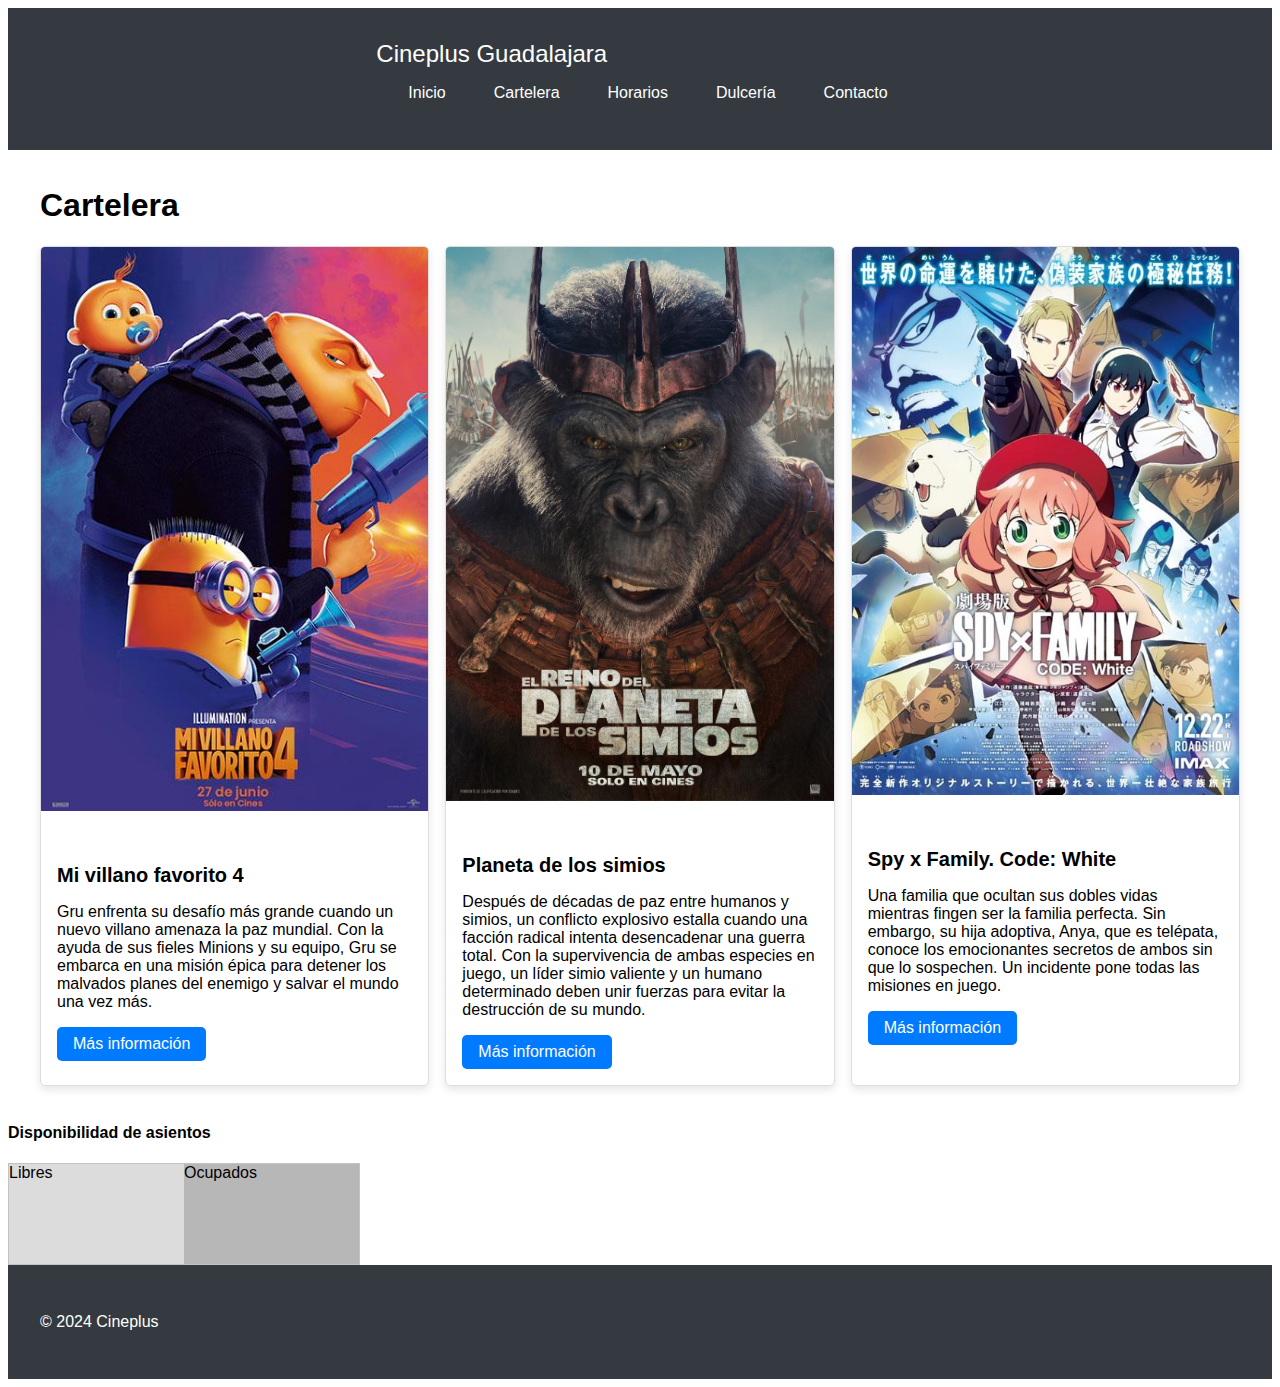
<file: cartelera.html>
<!DOCTYPE html>
<html lang="es">
<head>
  <meta charset="UTF-8">
  <meta name="viewport" content="width=device-width, initial-scale=1.0">
  <title>Cartelera - Cineplus Guadalajara</title>
  <link href="styles.css" rel="stylesheet">
</head>
<body>
  <nav class="navbar bg-dark">
    <div class="container">
      <a class="navbar-header" href="#">Cineplus Guadalajara</a>
      <div>
        <ul class="navbar-nav">
          <li class="nav-item">
            <a class="nav-link" href="./index.html">Inicio</a>
          </li>
          <li class="nav-item">
            <a class="nav-link active" aria-current="page" href="cartelera.html">Cartelera</a>
          </li>
          <li class="nav-item">
            <a class="nav-link" href="horarios.html">Horarios</a>
          </li>
          <li class="nav-item">
            <a class="nav-link" href="dulceria.html">Dulcería</a>
          </li>
          <li class="nav-item">
            <a class="nav-link" href="contacto.html">Contacto</a>
          </li>
        </ul>
      </div>
    </div>
  </nav>

  <div class="container mt-5">
    <h1>Cartelera</h1>
    <div class="movie-container">
      <div class="movie-card">
        <div class="card">
          <img src="./src/images/poster1.jpg" class="card-img-top" alt="Película 1 Mi villano favorito">
          <div class="card-body">
            <h5 class="card-title">Mi villano favorito 4</h5>
            <p class="card-text">Gru enfrenta su desafío más grande cuando un nuevo villano amenaza la paz mundial. Con la ayuda de sus fieles Minions y su equipo, Gru se embarca en una misión épica para detener los malvados planes del enemigo y salvar el mundo una vez más.</p>
            <a href="https://www.youtube.com/watch?v=I0_qFoptZ4Y" target="_blank" rel="noopener nareferrer" class="btn btn-primary">Más información</a>
          </div>
        </div>
      </div>
      <div class="movie-card">
        <div class="card">
          <img src="./src/images/poster2.jpg" class="card-img-top" alt="Película 2 El planeta de los simios">
          <div class="card-body">
            <h5 class="card-title">Planeta de los simios</h5>
            <p class="card-text"> Después de décadas de paz entre humanos y simios, un conflicto explosivo estalla cuando una facción radical intenta desencadenar una guerra total. Con la supervivencia de ambas especies en juego, un líder simio valiente y un humano determinado deben unir fuerzas para evitar la destrucción de su mundo.</p>
            <a href=" https://www.google.com/search?client=firefox-b-d&sca_esv=73797eb15fc8c283&sca_upv=1&sxsrf=ADLYWIIfjzR5vVY3jdF5sSp8wV-fPdgCFA:1715783076753&q=planeta+de+los+simios+2024&tbm=vid&source=lnms&prmd=ivnsmbtz&sa=X&ved=2ahUKEwiOs7SG7o-GAxWch-4BHbNvBQcQ0pQJegQIDRAB&biw=1270&bih=1306&dpr=1#fpstate=ive&vld=cid:1fb334a3,vid:fWWrW_VLjws,st:0" target="_blank" rel="noopener nareferrer" class="btn btn-primary">Más información</a>
          </div>
        </div>
      </div>
      <div class="movie-card">
        <div class="card">
          <img src="./src/images/poster3.jpg" class="card-img-top" alt="Película 3 SPY x Family">
          <div class="card-body">
            <h5 class="card-title">Spy x Family. Code: White</h5>
            <p class="card-text"> Una familia que ocultan sus dobles vidas mientras fingen ser la familia perfecta. Sin embargo, su hija adoptiva, Anya, que es telépata, conoce los emocionantes secretos de ambos sin que lo sospechen. Un incidente pone todas las misiones en juego.</p>
            <a href="https://www.youtube.com/watch?v=gEYJivUY14k" target="_blank" rel="noopener nareferrer" class="btn btn-primary">Más información</a>
          </div>
        </div>
      </div>
    </div>
  </div>
  <div class="asientos">
    <h4>Disponibilidad de asientos</h4>
    <div id="main">
      <div style="background-color:gainsboro;">Libres</div>
      <div style="background-color:rgba(128, 126, 126, 0.562);" id="myBlueDiv">Ocupados</div>
    </div>
  </div>

  <footer class="bg-dark text-light text-center py-4 mt-5">
    <div class="container">
      <p>&copy; 2024 Cineplus</p>
    </div>
  </footer>
</body>
</html>
</file>
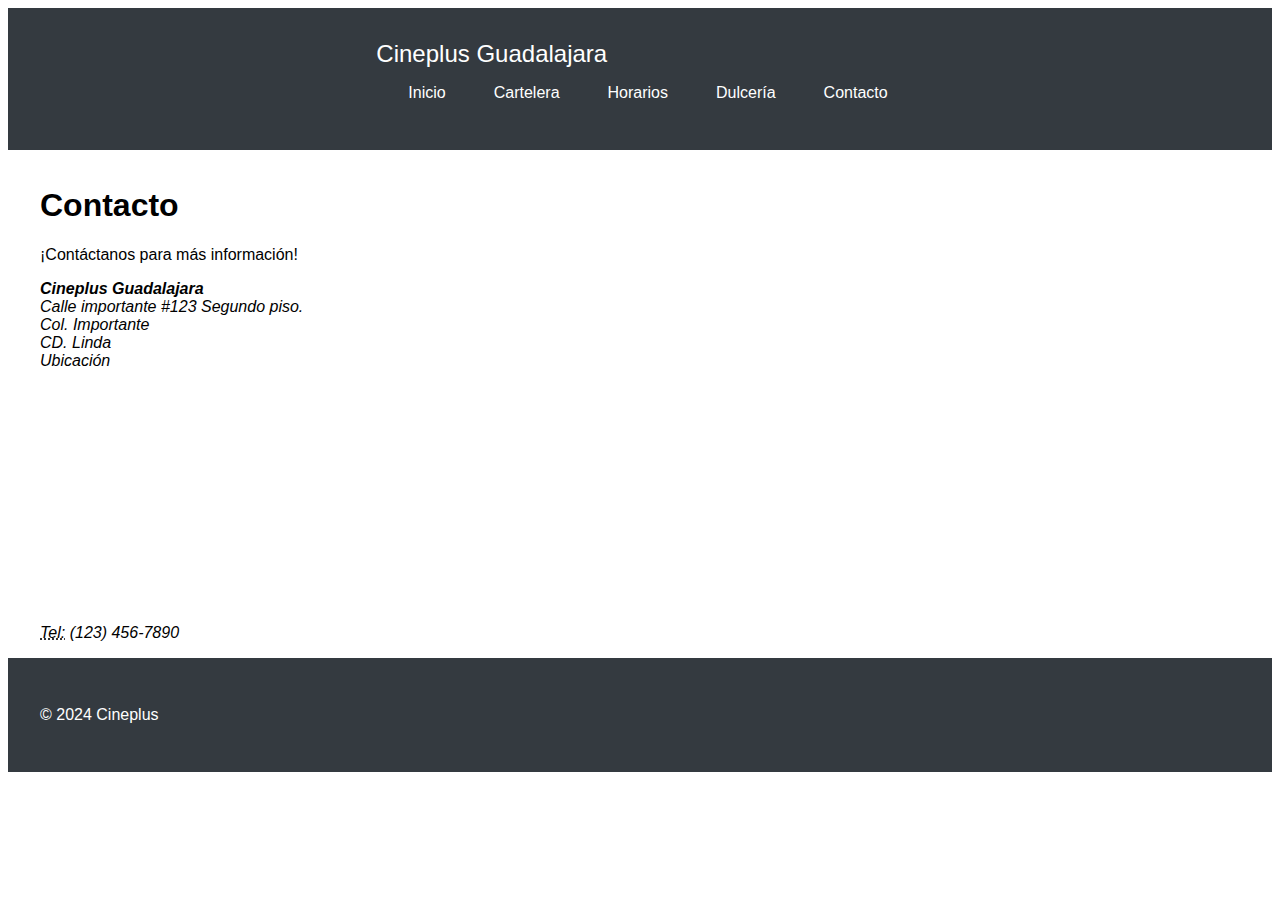
<file: contacto.html>
<!DOCTYPE html>
<html lang="es">
<head>
  <meta charset="UTF-8">
  <meta name="viewport" content="width=device-width, initial-scale=1.0">
  <title>Contacto - Cineplus Guadalajara</title>
  <link href="styles.css" rel="stylesheet">
</head>
<body>
  <nav class="navbar">
    <div class="container">
      <a class="navbar-header" href="#">Cineplus Guadalajara</a>
      <div >
        <ul class="navbar-nav ms-auto">
          <li class="nav-item">
            <a class="nav-link" href="./index.html">Inicio</a>
          </li>
          <li class="nav-item">
            <a class="nav-link" href="cartelera.html">Cartelera</a>
          </li>
          <li class="nav-item">
            <a class="nav-link" href="horarios.html">Horarios</a>
          </li>
          <li class="nav-item">
            <a class="nav-link" href="dulceria.html">Dulcería</a>
          </li>
          <li class="nav-item">
            <a class="nav-link active" aria-current="page" href="contacto.html">Contacto</a>
          </li>
        </ul>
      </div>
    </div>
  </nav>

  <div class="container mt-5">
    <h1>Contacto</h1>
    <p>¡Contáctanos para más información!</p>
    <address>
      <strong>Cineplus Guadalajara</strong><br>
      Calle importante #123 Segundo piso.<br>
      Col. Importante<br>
      CD. Linda<br>
      Ubicación<br>
      <iframe src="https://www.google.com/maps/embed?pb=!1m18!1m12!1m3!1d15019217.967187144!2d-113.24040137107932!3d23.21391226455084!2m3!1f0!2f0!3f0!3m2!1i1024!2i768!4f13.1!3m3!1m2!1s0x84043a3b88685353%3A0xed64b4be6b099811!2zTcOpeGljbw!5e0!3m2!1ses!2smx!4v1715819886131!5m2!1ses!2smx" width="400" height="250" style="border:0;" allowfullscreen="" loading="lazy" referrerpolicy="no-referrer-when-downgrade"></iframe><br>
      <abbr title="Teléfono">Tel:</abbr> (123) 456-7890
    </address>
  </div>

  <!-- Pie de página -->
  <footer class="bg-dark text-light text-center py-4 mt-5">
    <div class="container">
      <p>&copy; 2024 Cineplus</p>
    </div>
  </footer>
</body>
</html>
</file>
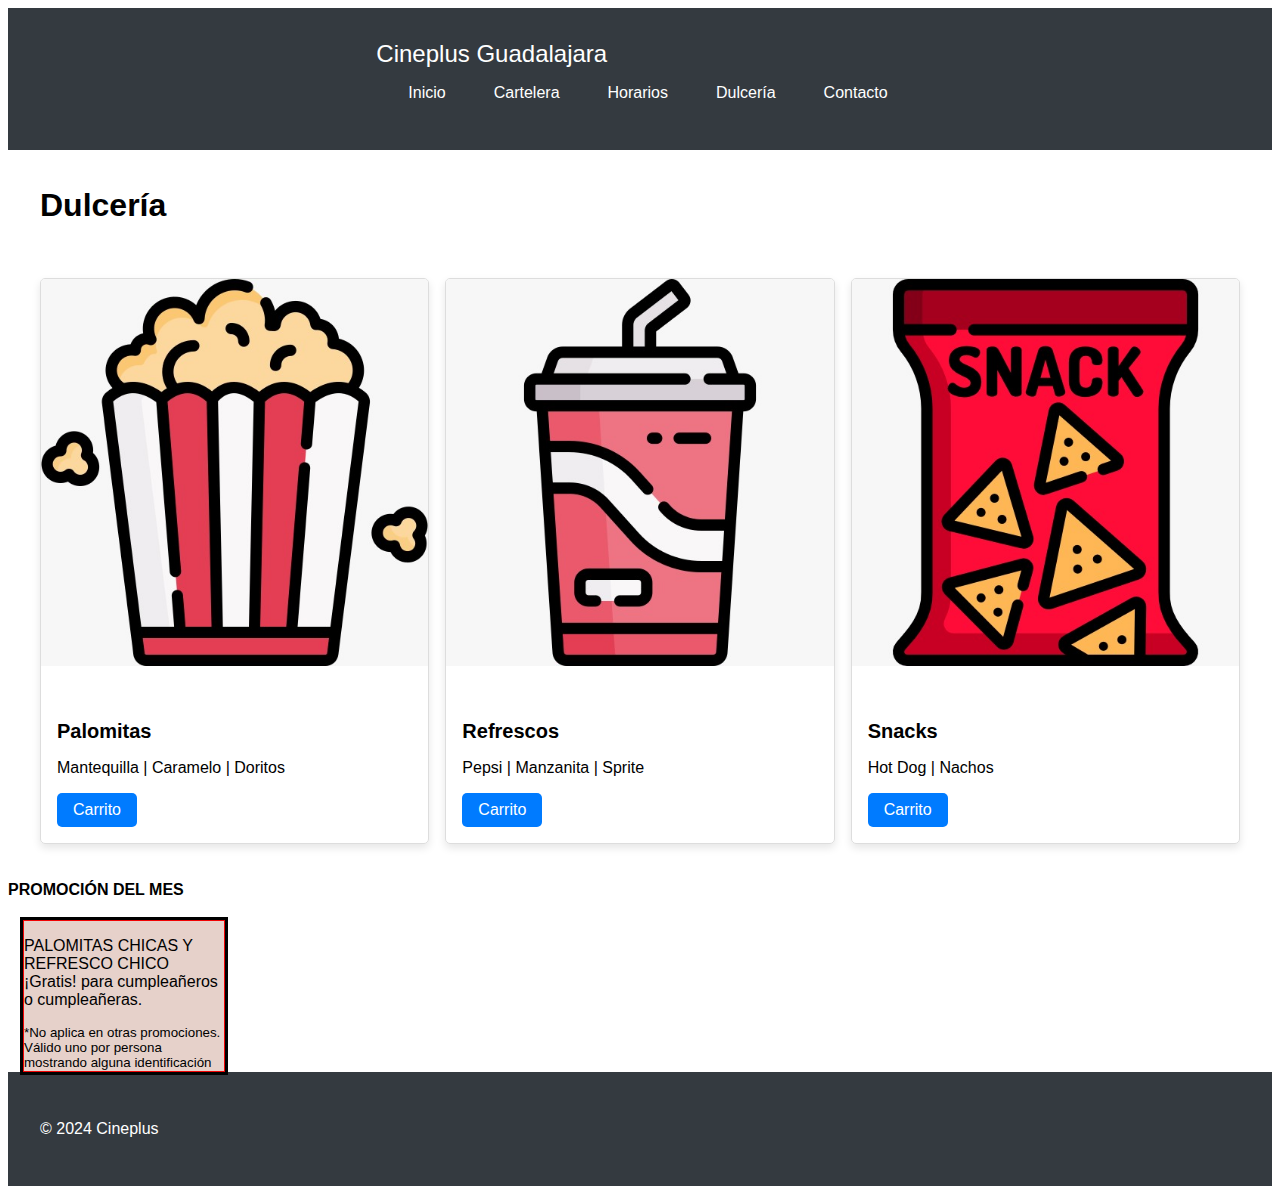
<file: dulceria.html>
<!DOCTYPE html>
<html lang="es">
<head>
  <meta charset="UTF-8">
  <meta name="viewport" content="width=device-width, initial-scale=1.0">
  <title>Cartelera - Cineplus</title>
  <link rel="stylesheet" href="styles.css">
</head>
<body>
  <nav class="navbar">
    <div class="container">
      <a class="navbar-header" href="#">Cineplus Guadalajara</a>
      <div >
        <ul class="navbar-nav">
          <li class="nav-item">
            <a class="nav-link" href="/index.html">Inicio</a>
          </li>
          <li class="nav-item">
            <a class="nav-link" href="cartelera.html">Cartelera</a>
          </li>
          <li class="nav-item">
            <a class="nav-link" href="horarios.html">Horarios</a>
          </li>
          <li class="nav-item">
            <a class="nav-link active" aria-current="page" href="dulceria.html">Dulcería</a>
          </li>
          <li class="nav-item">
            <a class="nav-link" href="contacto.html">Contacto</a>
          </li>
        </ul>
      </div>
    </div>
  </nav>

  <div class="container">
    <h1>Dulcería</h1>
    <div class="time-container">
    </div>
    <div class="movie-container">
      <div class="movie-card">
        <img src="/src/images/palomitas.jpg" alt="Palomitas">
        <div class="card-body">
          <h5 class="card-title">Palomitas</h5>
          <p class="card-text">Mantequilla | Caramelo | Doritos </p>
          <a href="#" class="btn">Carrito</a>
        </div>
      </div>
      <div class="movie-card">
        <img src="./src/images/refresco.jpg" alt="Refrescos">
        <div class="card-body">
          <h5 class="card-title">Refrescos</h5>
          <p class="card-text">Pepsi | Manzanita | Sprite</p>
          <a href="#" class="btn">Carrito</a>
        </div>
      </div>
      <div class="movie-card">
        <img src="./src/images/snacks.jpg" alt="Snacks">
        <div class="card-body">
          <h5 class="card-title">Snacks</h5>
          <p class="card-text">Hot Dog | Nachos</p>
          <a href="#" class="btn">Carrito</a>
        </div>
      </div>
    </div>
  </div>

  <aside>
    <h4>PROMOCIÓN DEL MES</h4>
    <div class="promomes">
      <p>PALOMITAS CHICAS Y REFRESCO CHICO ¡Gratis! para cumpleañeros o cumpleañeras.</p>
      <small>*No aplica en otras promociones. Válido uno por persona mostrando alguna identificación con foto*</small>
    </div>
  </aside>

  <footer class="bg-dark text-light text-center py-4 mt-5">
    <div class="container">
      <p>&copy; 2024 Cineplus</p>
    </div>
  </footer>
</body>
</html>
</file>
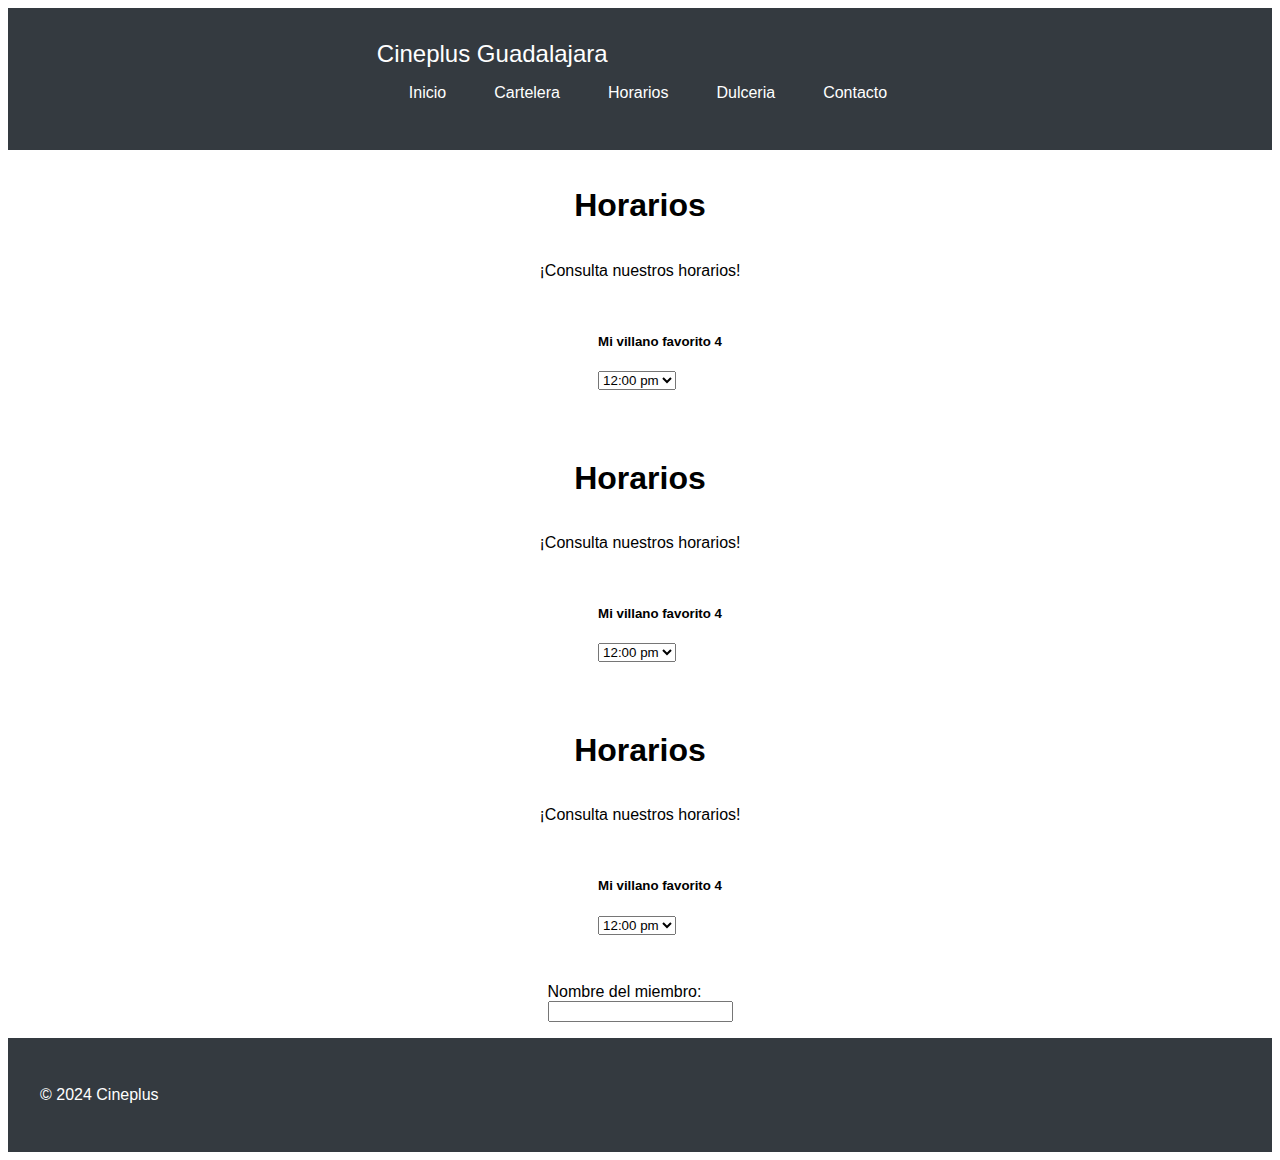
<file: horarios.html>
<!DOCTYPE html>
<html lang="es">
<head>
  <meta charset="UTF-8">
  <meta name="viewport" content="width=device-width, initial-scale=1.0">
  <title>Horarios - Cineplus Guadalajara</title>
  <link href="styles.css" rel="stylesheet">
</head>
<body>
  <nav class="navbar bg-dark">
    <div class="container">
      <a class="navbar-header" href="#">Cineplus Guadalajara</a>
      </button>
      <div>
        <ul class="navbar-nav">
          <li class="nav-item">
            <a class="nav-link" href="./index.html">Inicio</a>
          </li>
          <li class="nav-item">
            <a class="nav-link" href="cartelera.html">Cartelera</a>
          </li>
          <li class="nav-item">
            <a class="nav-link active" aria-current="page" href="horarios.html">Horarios</a>
          </li>
          <li class="nav-item">
            <a class="nav-link" href="dulceria.html">Dulceria</a>
          </li>
          <li class="nav-item">
            <a class="nav-link" href="contacto.html">Contacto</a>
          </li>
        </ul>
      </div>
    </div>
  </nav>

  <div class="time-container mt-5">
    <h1>Horarios</h1>
    <p>¡Consulta nuestros horarios!</p>
    <ul>
      <h5>Mi villano favorito 4</h5>
      <select name="" id="">
        <option value="1">12:00 pm</option>
        <option value="2">3:00 pm</option>
        <option value="3">6:00 pm</option>
      </select>
    </ul>
  </div>

  <div class="time-container mt-5">
    <h1>Horarios</h1>
    <p>¡Consulta nuestros horarios!</p>
    <ul>
      <h5>Mi villano favorito 4</h5>
      <select name="" id="">
        <option value="1">12:00 pm</option>
        <option value="2">3:00 pm</option>
        <option value="3">6:00 pm</option>
      </select>
    </ul>
  </div>

  <div class="time-container mt-5">
    <h1>Horarios</h1>
    <p>¡Consulta nuestros horarios!</p>
    <ul>
      <h5>Mi villano favorito 4</h5>
      <select name="" id="">
        <option value="1">12:00 pm</option>
        <option value="2">3:00 pm</option>
        <option value="3">6:00 pm</option>
      </select>
    </ul>
  </div>

  <div class="time-container mt-5">
    <form action="#" method="get" class="form-example">
      <div class="divbox">  
        <div class="form-example">
          <label for="name">Nombre del miembro:</label> 
          <br>
          <input type="text" name="name" id="name" margin="50px" required >
          <br>
        </div>
      </div>  
    </form>

  </div>

  <footer class="bg-dark text-light text-center py-4 mt-5">
    <div class="container">
      <p>&copy; 2024 Cineplus</p>
    </div>
  </footer>
</body>
</html>
</file>
<file: styles.css>
body {
  font-family: Arial, sans-serif;
}

.navbar {
  display: flex;
  justify-content: space-between;
  align-items: center;
  padding: 1rem;
  background-color: #343a40;
}

.navbar-header {
  color: white;
  text-decoration: none;
  font-size: 1.5rem;
}

.navbar-toggler {
  display: none;
  cursor: pointer;
}

.navbar-toggler-icon {
  background-color: white;
  width: 30px;
  height: 3px;
  display: block;
  margin: 5px 0;
}


.navbar-nav {
  display: flex;
  list-style: none;
  padding-left: 0;
}

.nav-item {
  margin-left: 1rem;
}

.nav-link {
  color: #fff;
  text-decoration: none;
  padding: 0.5rem 1rem;
}

.nav-link:hover {
  background-color: #495057;
  border-radius: 5px;
}

.carousel-inner img {
  width: 100%;
  height: auto;
}

.container {
  max-width: 1200px;
  margin: 0 auto;
  padding: 1rem;
}

.time-container {
  max-width: 1200px;
  margin: 0 auto;
  padding: 1rem;
  display: flex;
  justify-content: center; 
  align-items: center;
  flex-direction: column; 
}

.movie-container {
  display: flex;
  flex-wrap: wrap;
  gap: 1rem;
}

.movie-card {
  flex: 1;
  min-width: 300px;
  border: 1px solid #ddd;
  border-radius: 5px;
  overflow: hidden;
  box-shadow: 0 4px 8px rgba(0, 0, 0, 0.1);
}

.movie-card img {
  width: 100%;
  height: auto;
}

.card-body {
  padding: 1rem;
}

.card-title {
  font-size: 1.25rem;
  margin-bottom: 0.5rem;
}

.card-text {
  font-size: 1rem;
  margin-bottom: 1rem;
}

.btn {
  display: inline-block;
  padding: 0.5rem 1rem;
  color: #fff;
  background-color: #007bff;
  border: none;
  border-radius: 5px;
  text-decoration: none;
  text-align: center;
}

.btn:hover {
  background-color: #0056b3;
}

footer {
  background-color: #343a40;
  color: #fff;
  padding: 1rem 0;
}

@media (max-width: 768px) {
  .navbar-toggler {
    display: block;
  }

  .movie-container {
    flex-direction: column;
  }

  .movie-card {
    min-width: 100%;
  }
}

.promomes {
  outline: solid;
  width: 200px;
  height: 150px;
  border: 1px solid rgb(241, 4, 4);
  background-color: rgb(230, 209, 202);
  overflow: scroll;
  position: relative;
  left: 15px;
  align-content: stretch;
  display: grid;
  align-items: end;
}
/*Overflow disponible para promocion del mes junto a otline. Ubicación dulceria*/
/*OUTLINE, Position*/

.carousel-inner {
  opacity: 80%;
} /*Opacidad en img index*/

#main {
  width: 350px;
  height: 100px;
  border: 1px solid #c3c3c3;
  display: flex;
}

#main div {
  flex-grow: 1;
  flex-shrink: 1;
  flex-basis: 300px;
}
#myBlueDiv {
  animation: mymove 5s infinite;
}
@keyframes mymove {
  50% {flex-shrink: 8;}
}
</file>
